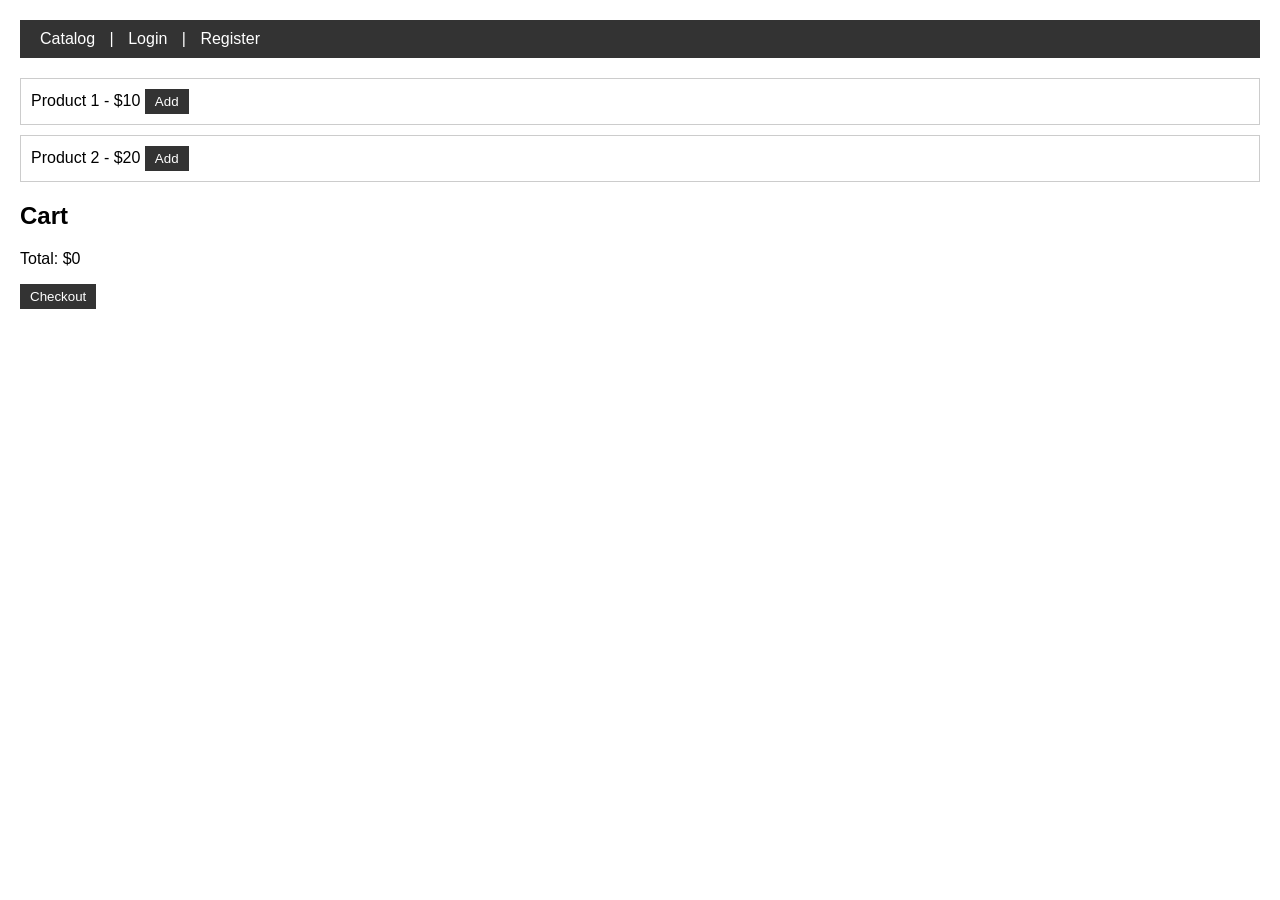
<file: week-1/index.html>
<!DOCTYPE html>
<html>
<head>
  <title>Shopping Cart</title>
  <link rel="stylesheet" href="styles.css">
</head>
<body>
  <header>
    <nav>
      <a href="index.html">Catalog</a> |
      <a href="login.html">Login</a> |
      <a href="register.html">Register</a>
    </nav>
  </header>

  <main>
    <section class="catalog"></section>

    <aside class="cart">
      <h2>Cart</h2>
      <div class="cart-items"></div>
      <p>Total: $<span id="total">0</span></p>
      <button onclick="checkout()">Checkout</button>
    </aside>
  </main>

  <script src="script.js"></script>
</body>
</html>
</file>
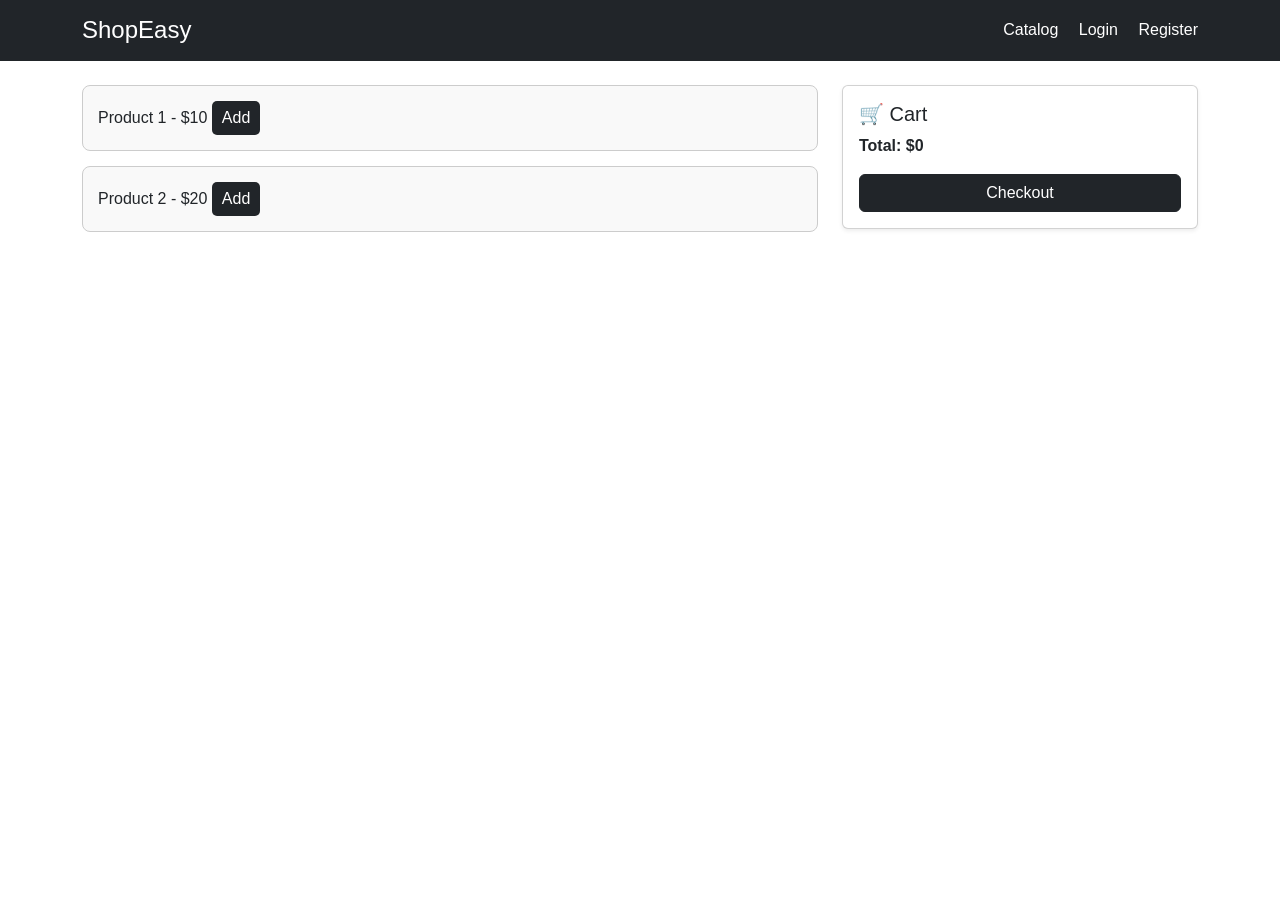
<file: week-2/index.html>
<!DOCTYPE html>
<html lang="en">
<head>
  <meta charset="UTF-8">
  <meta name="viewport" content="width=device-width, initial-scale=1.0">
  <title>Shopping Cart</title>
  <link href="https://cdn.jsdelivr.net/npm/bootstrap@5.3.3/dist/css/bootstrap.min.css" rel="stylesheet">
  <link rel="stylesheet" href="styles.css">
</head>
<body>
  <header class="bg-dark text-white p-3">
    <nav class="container d-flex justify-content-between align-items-center">
      <h4 class="m-0">ShopEasy</h4>
      <div>
        <a href="index.html" class="text-white me-3 text-decoration-none">Catalog</a>
        <a href="login.html" class="text-white me-3 text-decoration-none">Login</a>
        <a href="register.html" class="text-white text-decoration-none">Register</a>
      </div>
    </nav>
  </header>

  <main class="container my-4">
    <div class="row">
      <section class="catalog col-md-8"></section>

      <aside class="cart col-md-4 mt-4 mt-md-0">
        <div class="card shadow-sm">
          <div class="card-body">
            <h5 class="card-title">🛒 Cart</h5>
            <div class="cart-items mb-2"></div>
            <p class="fw-bold">Total: $<span id="total">0</span></p>
            <button class="btn btn-dark w-100" onclick="checkout()">Checkout</button>
          </div>
        </div>
      </aside>
    </div>
  </main>

  <script src="script.js"></script>
  <script src="https://cdn.jsdelivr.net/npm/bootstrap@5.3.3/dist/js/bootstrap.bundle.min.js"></script>
</body>
</html>
</file>
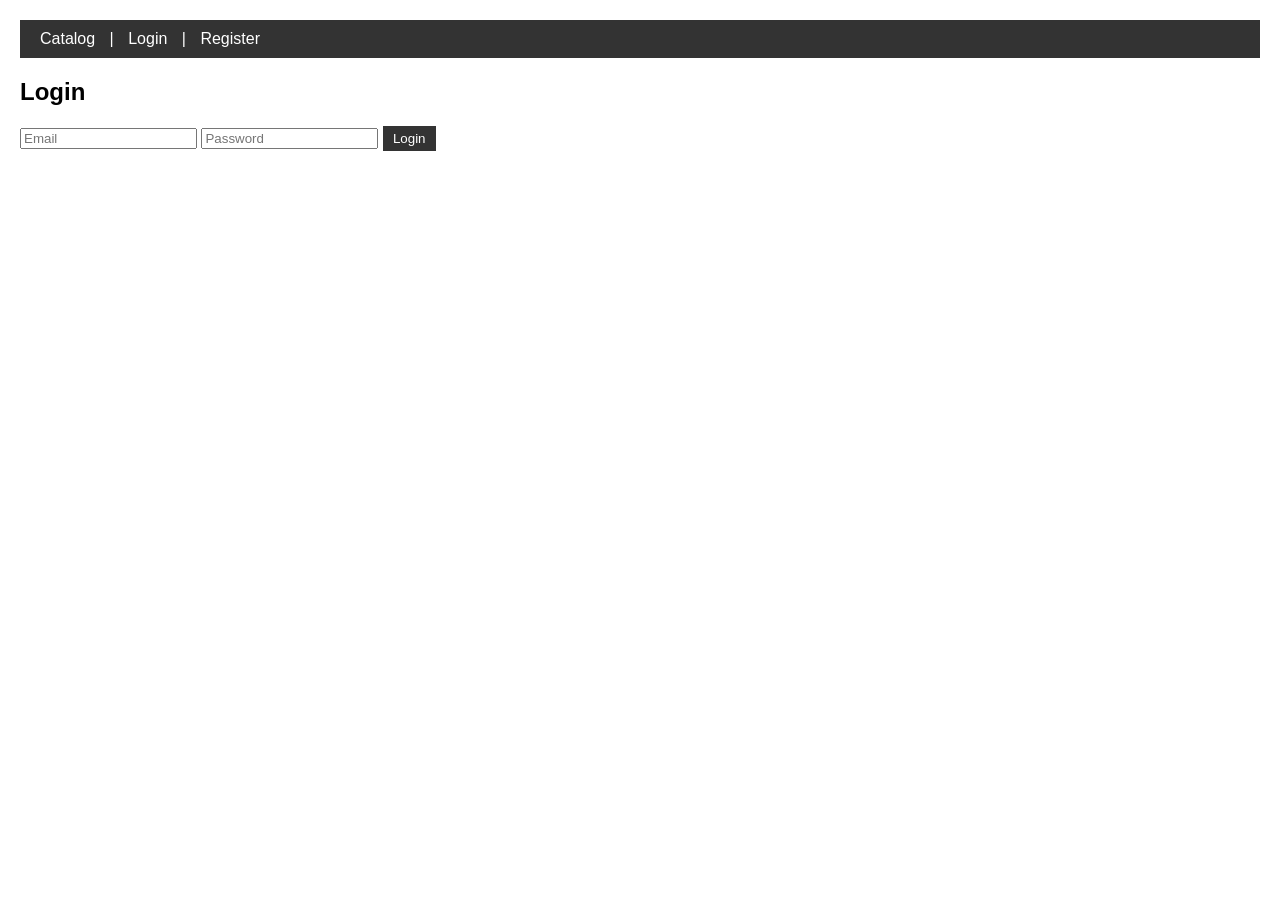
<file: week-1/login.html>
<!DOCTYPE html>
<html>
<head>
  <title>Login</title>
  <link rel="stylesheet" href="styles.css">
</head>
<body>
  <header>
    <nav>
      <a href="index.html">Catalog</a> |
      <a href="login.html">Login</a> |
      <a href="register.html">Register</a>
    </nav>
  </header>

  <main>
    <h2>Login</h2>
    <form>
      <input type="email" placeholder="Email" required>
      <input type="password" placeholder="Password" required>
      <button type="submit">Login</button>
    </form>
  </main>
</body>
</html>
</file>
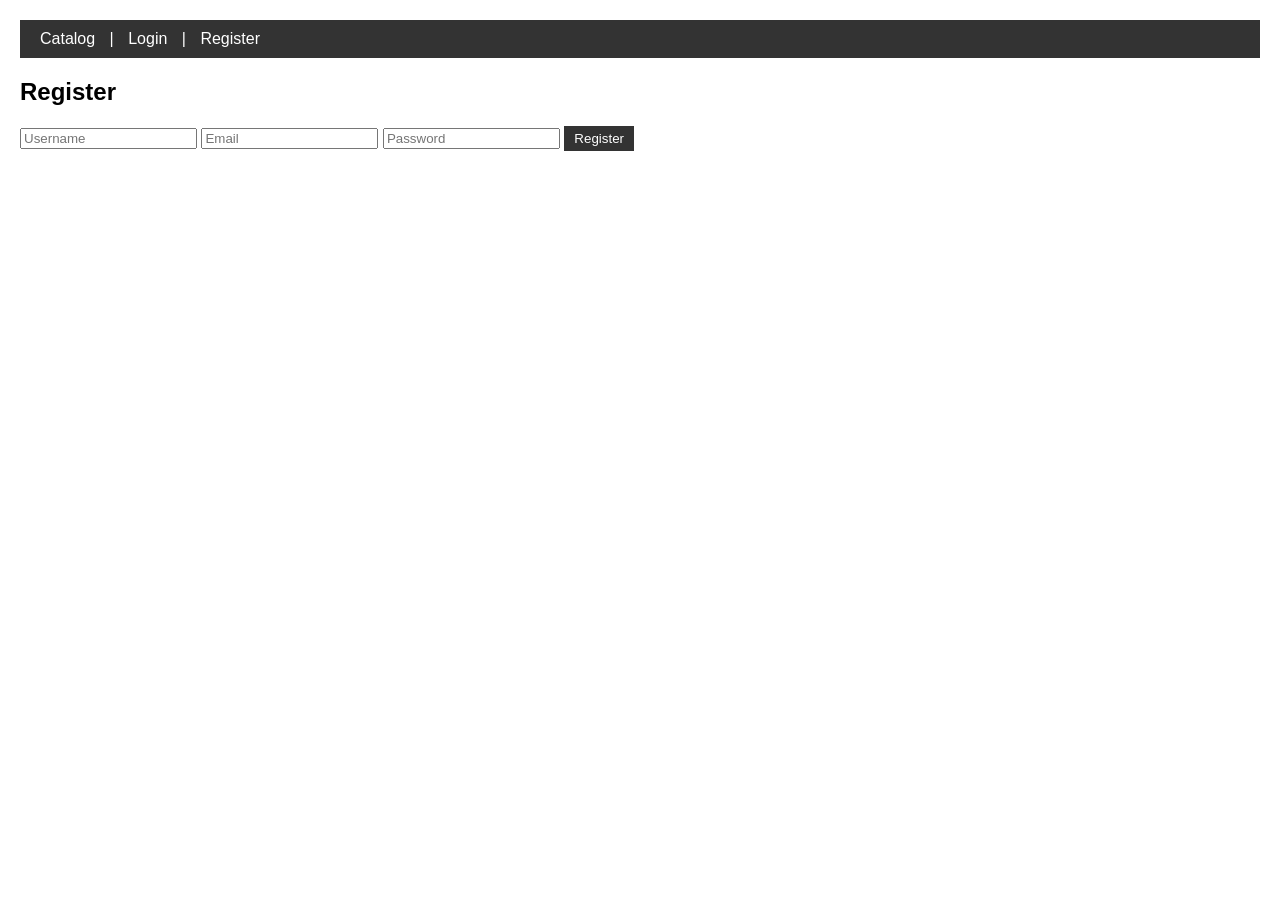
<file: week-1/register.html>
<!DOCTYPE html>
<html>
<head>
  <title>Register</title>
  <link rel="stylesheet" href="styles.css">
</head>
<body>
  <header>
    <nav>
      <a href="index.html">Catalog</a> |
      <a href="login.html">Login</a> |
      <a href="register.html">Register</a>
    </nav>
  </header>

  <main>
    <h2>Register</h2>
    <form>
      <input type="text" placeholder="Username" required>
      <input type="email" placeholder="Email" required>
      <input type="password" placeholder="Password" required>
      <button type="submit">Register</button>
    </form>
  </main>
</body>
</html>
</file>
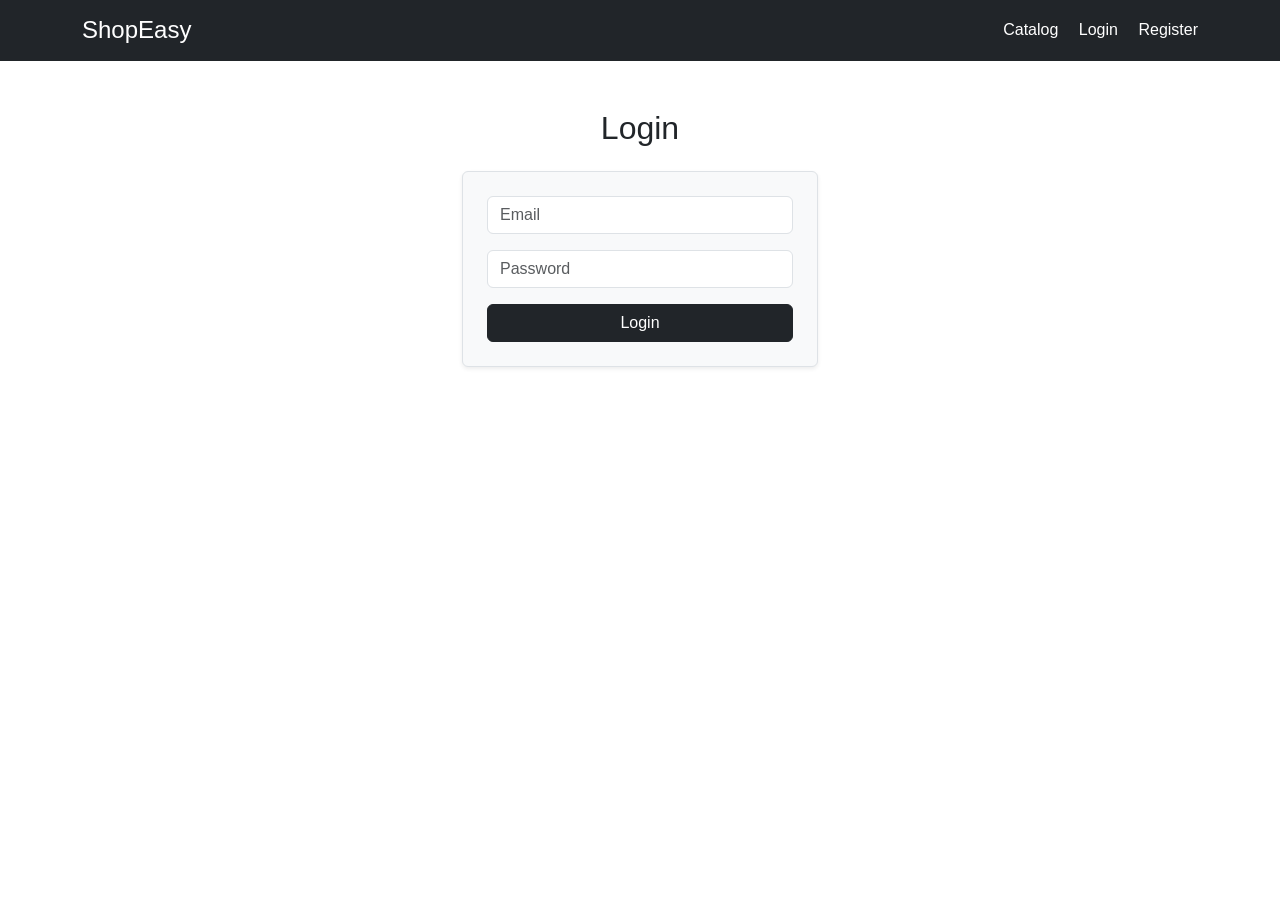
<file: week-2/login.html>
<!DOCTYPE html>
<html lang="en">
<head>
  <meta charset="UTF-8">
  <meta name="viewport" content="width=device-width, initial-scale=1.0">
  <title>Login</title>
  <link href="https://cdn.jsdelivr.net/npm/bootstrap@5.3.3/dist/css/bootstrap.min.css" rel="stylesheet">
  <link rel="stylesheet" href="styles.css">
</head>
<body>
  <header class="bg-dark text-white p-3">
    <nav class="container d-flex justify-content-between align-items-center">
      <h4 class="m-0">ShopEasy</h4>
      <div>
        <a href="index.html" class="text-white me-3 text-decoration-none">Catalog</a>
        <a href="login.html" class="text-white me-3 text-decoration-none">Login</a>
        <a href="register.html" class="text-white text-decoration-none">Register</a>
      </div>
    </nav>
  </header>

  <main class="container my-5">
    <div class="row justify-content-center">
      <div class="col-md-6 col-lg-4">
        <h2 class="text-center mb-4">Login</h2>
        <form class="p-4 border rounded shadow-sm bg-light">
          <div class="mb-3">
            <input type="email" class="form-control" placeholder="Email" required>
          </div>
          <div class="mb-3">
            <input type="password" class="form-control" placeholder="Password" required>
          </div>
          <button type="submit" class="btn btn-dark w-100">Login</button>
        </form>
      </div>
    </div>
  </main>

  <script src="https://cdn.jsdelivr.net/npm/bootstrap@5.3.3/dist/js/bootstrap.bundle.min.js"></script>
</body>
</html>
</file>
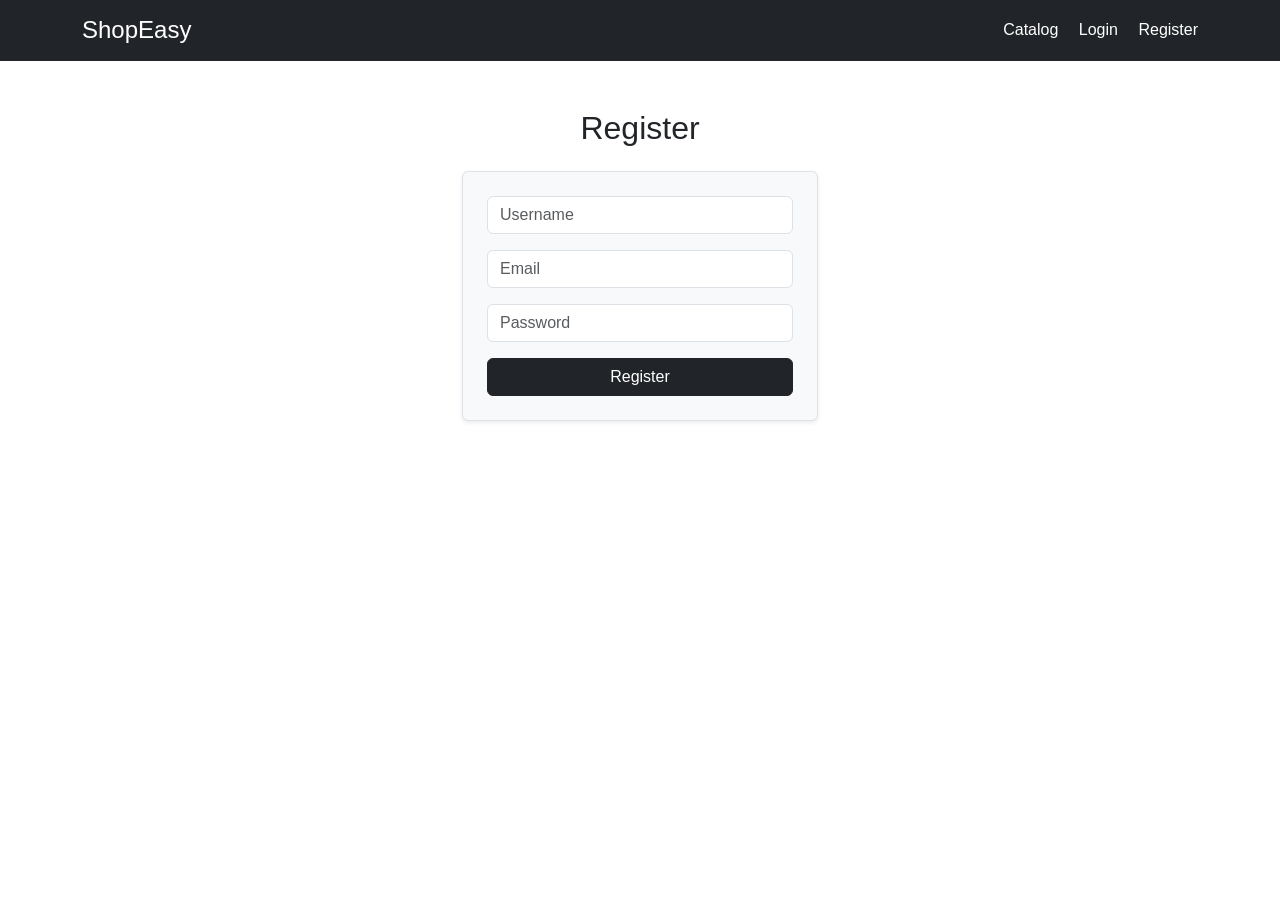
<file: week-2/register.html>
<!DOCTYPE html>
<html lang="en">
<head>
  <meta charset="UTF-8">
  <meta name="viewport" content="width=device-width, initial-scale=1.0">
  <title>Register</title>
  <link href="https://cdn.jsdelivr.net/npm/bootstrap@5.3.3/dist/css/bootstrap.min.css" rel="stylesheet">
  <link rel="stylesheet" href="styles.css">
</head>
<body>
  <header class="bg-dark text-white p-3">
    <nav class="container d-flex justify-content-between align-items-center">
      <h4 class="m-0">ShopEasy</h4>
      <div>
        <a href="index.html" class="text-white me-3 text-decoration-none">Catalog</a>
        <a href="login.html" class="text-white me-3 text-decoration-none">Login</a>
        <a href="register.html" class="text-white text-decoration-none">Register</a>
      </div>
    </nav>
  </header>

  <main class="container my-5">
    <div class="row justify-content-center">
      <div class="col-md-6 col-lg-4">
        <h2 class="text-center mb-4">Register</h2>
        <form class="p-4 border rounded shadow-sm bg-light">
          <div class="mb-3">
            <input type="text" class="form-control" placeholder="Username" required>
          </div>
          <div class="mb-3">
            <input type="email" class="form-control" placeholder="Email" required>
          </div>
          <div class="mb-3">
            <input type="password" class="form-control" placeholder="Password" required>
          </div>
          <button type="submit" class="btn btn-dark w-100">Register</button>
        </form>
      </div>
    </div>
  </main>

  <script src="https://cdn.jsdelivr.net/npm/bootstrap@5.3.3/dist/js/bootstrap.bundle.min.js"></script>
</body>
</html>
</file>
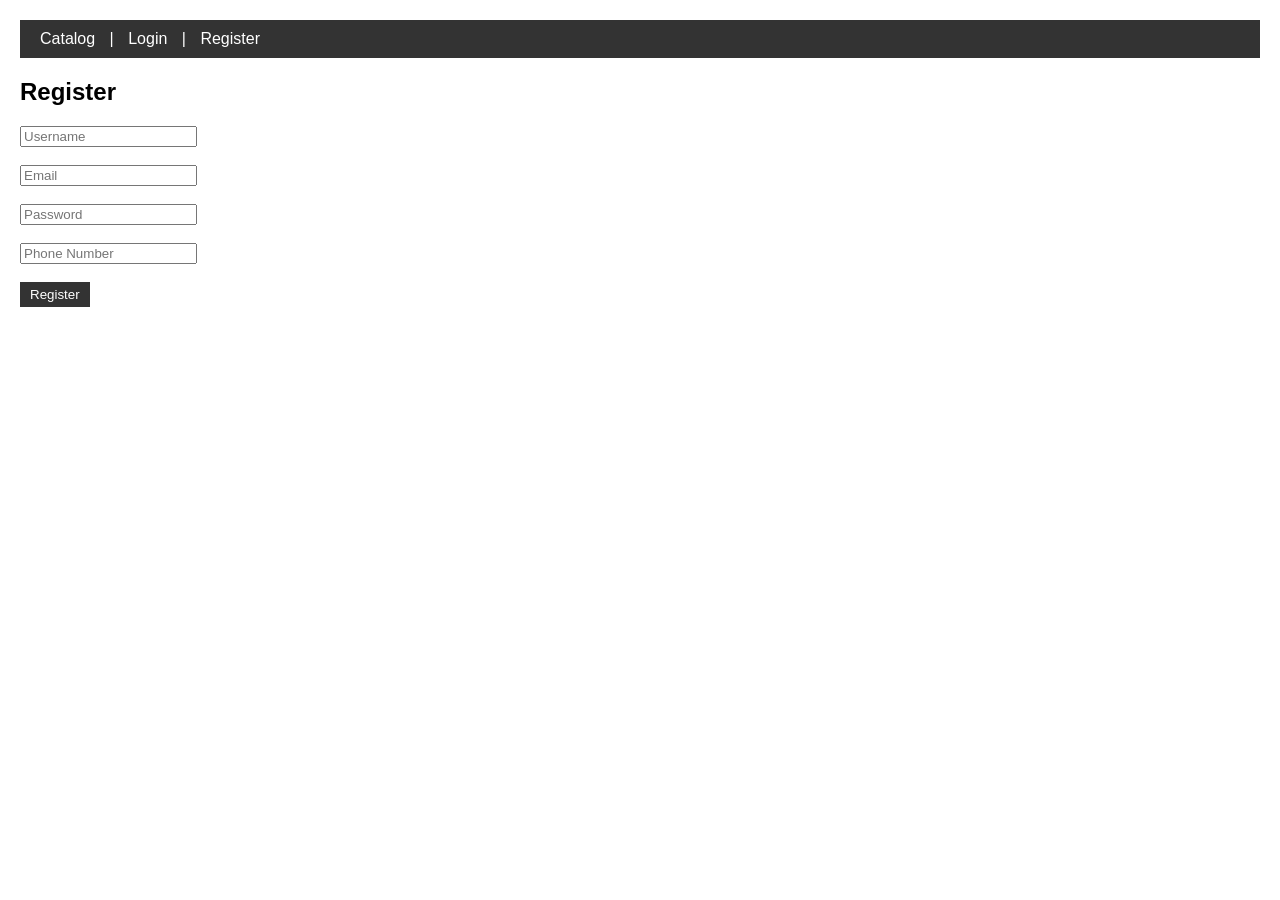
<file: week-3/register.html>
<!DOCTYPE html>
<html>
<head>
  <title>Register</title>
  <link rel="stylesheet" href="styles.css">
</head>
<body>
  <header>
    <nav>
      <a href="index.html">Catalog</a> |
      <a href="login.html">Login</a> |
      <a href="register.html">Register</a>
    </nav>
  </header>

  <main>
    <h2>Register</h2>
    <form id="registerForm">
      <input type="text" id="username" placeholder="Username" required><br><br>
      <input type="email" id="email" placeholder="Email" required><br><br>
      <input type="password" id="password" placeholder="Password" required><br><br>
      <input type="text" id="phone" placeholder="Phone Number" required><br><br>
      <button type="submit">Register</button>
    </form>
  </main>

  <script>
    document.getElementById("registerForm").addEventListener("submit", function(event) {
      event.preventDefault();

      const username = document.getElementById("username").value.trim();
      const email = document.getElementById("email").value.trim();
      const password = document.getElementById("password").value.trim();
      const phone = document.getElementById("phone").value.trim();

      if (!username || !email || !password || !phone) {
        alert("All fields are required!");
        return;
      }

      if (username.length < 8) {
        alert("Username must be at least 8 characters");
        return;
      }

      if (phone.length !== 10 || isNaN(phone)) {
        alert("Enter a valid 10-digit phone number");
        return;
      }

      if (password.length < 6) {
        alert("Password must be at least 6 characters");
        return;
      }

      alert("✅ Registration successful!");
      this.reset();
    });
  </script>
</body>
</html>
</file>
<file: week-1/styles.css>
body {
  font-family: Arial, sans-serif;
  margin: 20px;
}
header {
  background: #333;
  color: white;
  padding: 10px;
}
nav a {
  color: white;
  margin: 0 10px;
  text-decoration: none;
}
.catalog, .cart {
  margin-top: 20px;
}
.product {
  border: 1px solid #ccc;
  padding: 10px;
  margin-bottom: 10px;
}
button {
  background: #333;
  color: white;
  border: none;
  padding: 5px 10px;
}
</file>
<file: week-2/styles.css>
body {
  font-family: 'Segoe UI', Arial, sans-serif;
}

.product {
  border: 1px solid #ccc;
  padding: 15px;
  margin-bottom: 15px;
  border-radius: 8px;
  background-color: #f9f9f9;
}

.product button {
  background: #212529;
  color: white;
  border: none;
  padding: 5px 10px;
  border-radius: 5px;
}

.cart-items p {
  margin: 5px 0;
}
</file>
<file: week-3/styles.css>
body {
  font-family: Arial, sans-serif;
  margin: 20px;
}
header {
  background: #333;
  color: white;
  padding: 10px;
}
nav a {
  color: white;
  margin: 0 10px;
  text-decoration: none;
}
.catalog, .cart {
  margin-top: 20px;
}
.product {
  border: 1px solid #ccc;
  padding: 10px;
  margin-bottom: 10px;
}
button {
  background: #333;
  color: white;
  border: none;
  padding: 5px 10px;
}
</file>
